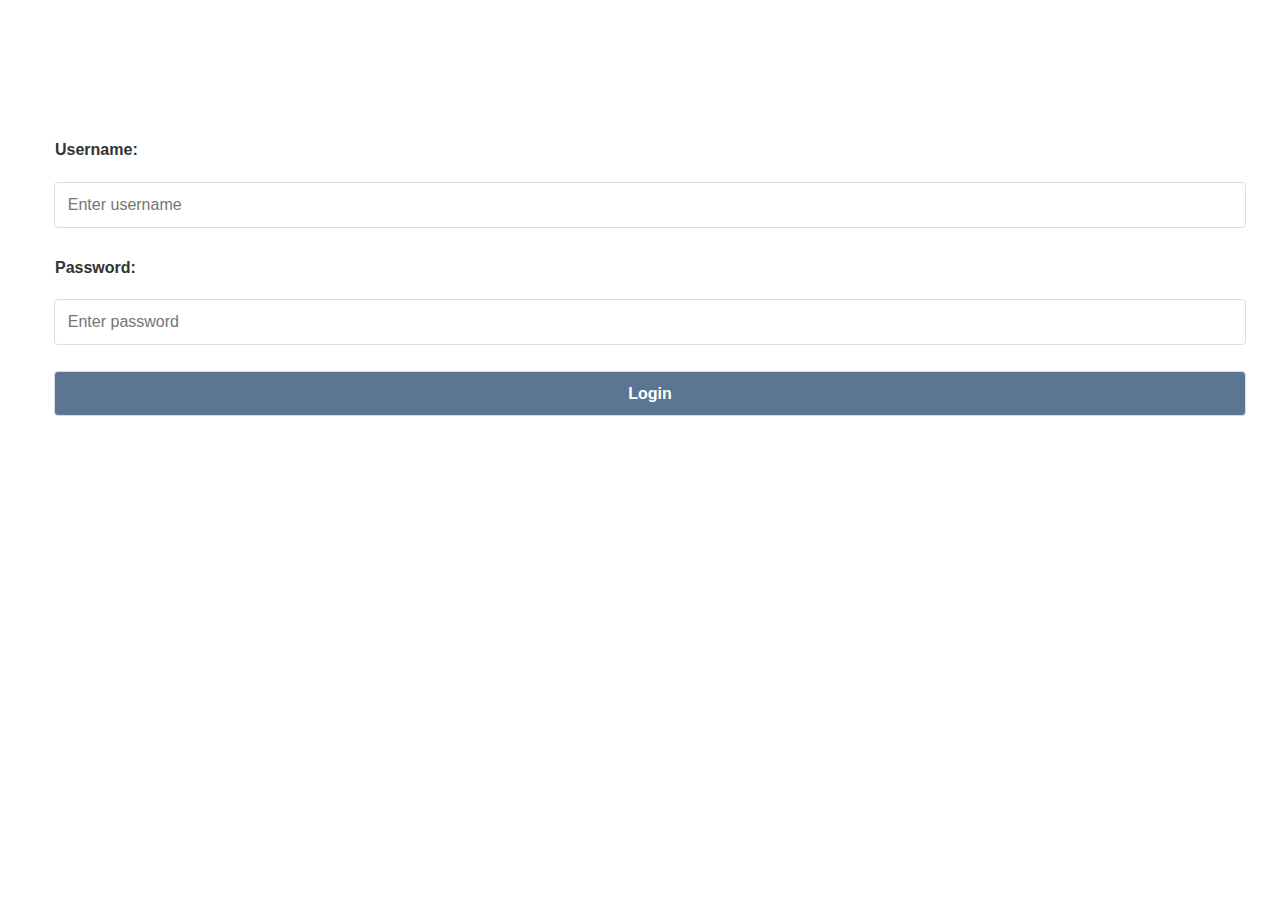
<file: templates/admin.html>
<!DOCTYPE html>
<html lang="en">
<head>
  <meta charset="UTF-8">
  <meta name="viewport" content="width=device-width, initial-scale=1.0">
  <title>Admin</title>
  <link rel="stylesheet" href="/static/styles.css">
</head>
<body>
  <header>
    <h1>Admin Login</h1>
  </header>
  <div class="container">
    <form id="login-form">
      <label for="username">Username:</label>
      <input type="text" id="username" name="username" placeholder="Enter username" required>

      <label for="password">Password:</label>
      <input type="password" id="password" name="password" placeholder="Enter password" required>

      <button type="submit">Login</button>
    </form>
  </div>

  <script>
   /* document.getElementById('login-form').addEventListener('submit', async (event) => {
  event.preventDefault();

  const username = document.getElementById('username').value;
  const password = document.getElementById('password').value;

  try {
    const response = await fetch('https://script.google.com/macros/s/AKfycby1yCj7aBc5is5oyS1ISz1cFVp2ColI2V0kYczjAaUSt5ZtufRXKaO_kZT7eSRU1a2Vvw/exec', {
      method: 'POST',
      headers: { 'Content-Type': 'application/json' },
      body: JSON.stringify({ type: 'login', username, password }),
    });

    if (!response.ok) {
      throw new Error(`HTTP error! Status: ${response.status}`);
    }

    const result = await response.json();
    if (result.status === 'success') {
      alert(result.message);
      window.location.href = 'price-management.html'; // Redirect to price management page
    } else {
      alert(`Error: ${result.message}`);
    }
  } catch (error) {
    console.error('Error during fetch:', error);
    alert('Failed to connect to the server. Please try again later.');
  }
});*/
  document.getElementById('login-form').addEventListener('submit', (event) => {
    event.preventDefault();

    // Hardcoded admin credentials
    const adminUsername = 'admin';
    const adminPassword = 'password123';

    // Get input values
    const username = document.getElementById('username').value;
    const password = document.getElementById('password').value;

    // Validate credentials
    if (username === adminUsername && password === adminPassword) {
      alert('Login successful!');
      window.location.href = 'price-management.html'; // Redirect to price management page
    } else {
      alert('Invalid username or password. Please try again.');
    }
  });
</script>
  
</body>
</html>
</file>
<file: static/styles.css>
/* General Reset */
* {
    margin: 10px;
    padding: 1px;
    box-sizing: border-box;
    
  }
  
  body {
    font-family: Arial, sans-serif;
    background-color: #ffffff;
    color: #333;
    line-height: 1.6;
    
  }
  
  header {
    background-color: #ffffff;
    color: #fff;
    padding: 1rem 0;
    text-align: center;
   
  }
  
  header h1 {
    font-size: 2rem;
  }
  
  /*.container {
    max-width: 800px;
    margin: 2rem auto;
    background: #ffffff;
    padding: 2rem;
    border-radius: 8px;
    box-shadow: 0 4px 6px rgba(0, 0, 0, 0.1);
  }*/
  
  form label {
    display: block;
    margin-bottom: 0.5rem;
    font-weight: bold;
  }
  
  form select,
  form input,
  form button {
    width: 100%;
    padding: 0.8rem;
    margin-bottom: 1rem;
    border: 1px solid #ddd;
    border-radius: 4px;
    font-size: 1rem;
  }
  
  form select:hover,
  form input:focus,
  form button:focus {
    border-color: #dddddd;
    outline: none;
  }
  
  form button {
    background-color: #5c7592;
    color: #fff;
    font-weight: bold;
    cursor: pointer;
    transition: background-color 0.3s ease;
  }
  
  form button:hover {
    background-color: #1b446f;
  }
  
  .totals {
    background: #f1f1f1;
    padding: 1rem;
    border-radius: 4px;
    margin-top: 1rem;
    text-align: center;
  }
  
  .totals p {
    font-size: 1.1rem;
    font-weight: bold;
    margin-bottom: 0.5rem;
  }
  
  @media (max-width: 600px) {
    body {
      padding: 1rem;
    }
  
    header h1 {
      font-size: 1.5rem;
    }
  
    form select,
    form input,
    form button {
      font-size: 0.9rem;
    }
  }
.Total{
  align-self: center;
  margin: 0 auto;
}
  /* Header styling */
heade {
    display: flex;
    justify-content: space-between;
    align-items: center;
    padding: 1rem 2rem;
    background-color: #ffffff;
    color: white;
    box-shadow: 0 4px 6px rgba(0, 0, 0, 0.1);
  }
  
  header h1 {
    font-size: 1.5rem;
    margin: 0;
  }
  
  header .admin-link {
    align-items: center;
    text-align: center;
    text-decoration: none;
    font-size: 1rem;
    font-weight: bold;
    color: white;
    background-color: #384b5f;
    padding: 0.5rem 1rem;
    border-radius: 4px;
    transition: background-color 0.3s ease;
  }
  @media (max-width: 768px) {
    header {
        flex-direction: column;
        text-align: center;
    }

    header h1 {
        font-size: 1.8rem;
        margin-bottom: 1rem;
    }

    header .admin-link {
        font-size: 0.9rem;
        padding: 0.4rem 0.8rem;
    }

    form select,
    form input,
    form button {
        font-size: 0.9rem;
    }

    .totals p {
        font-size: 1rem;
    }
}
@media (max-width: 480px) {
    body {
        padding: 0.5rem;
    }

    header h1 {
        font-size: 1.5rem;
    }

    .container {
        padding: 1rem;
    }

    form select,
    form input,
    form button {
        font-size: 0.8rem;
        padding: 0.6rem;
    }

    form button {
        padding: 0.6rem;
    }

    .totals p {
        font-size: 0.9rem;
    }
}
.grand-total {
  text-align: center;
  margin-top: 1rem;
}
#total {
  font-size: 1.3rem;
  font-weight: bold;
}
.table-container {
  margin: 2rem auto;
  max-width: 800px;
  width: 100%;
  overflow-x: auto;
  text-align: center;
  margin-top: 1rem;
}
</file>
